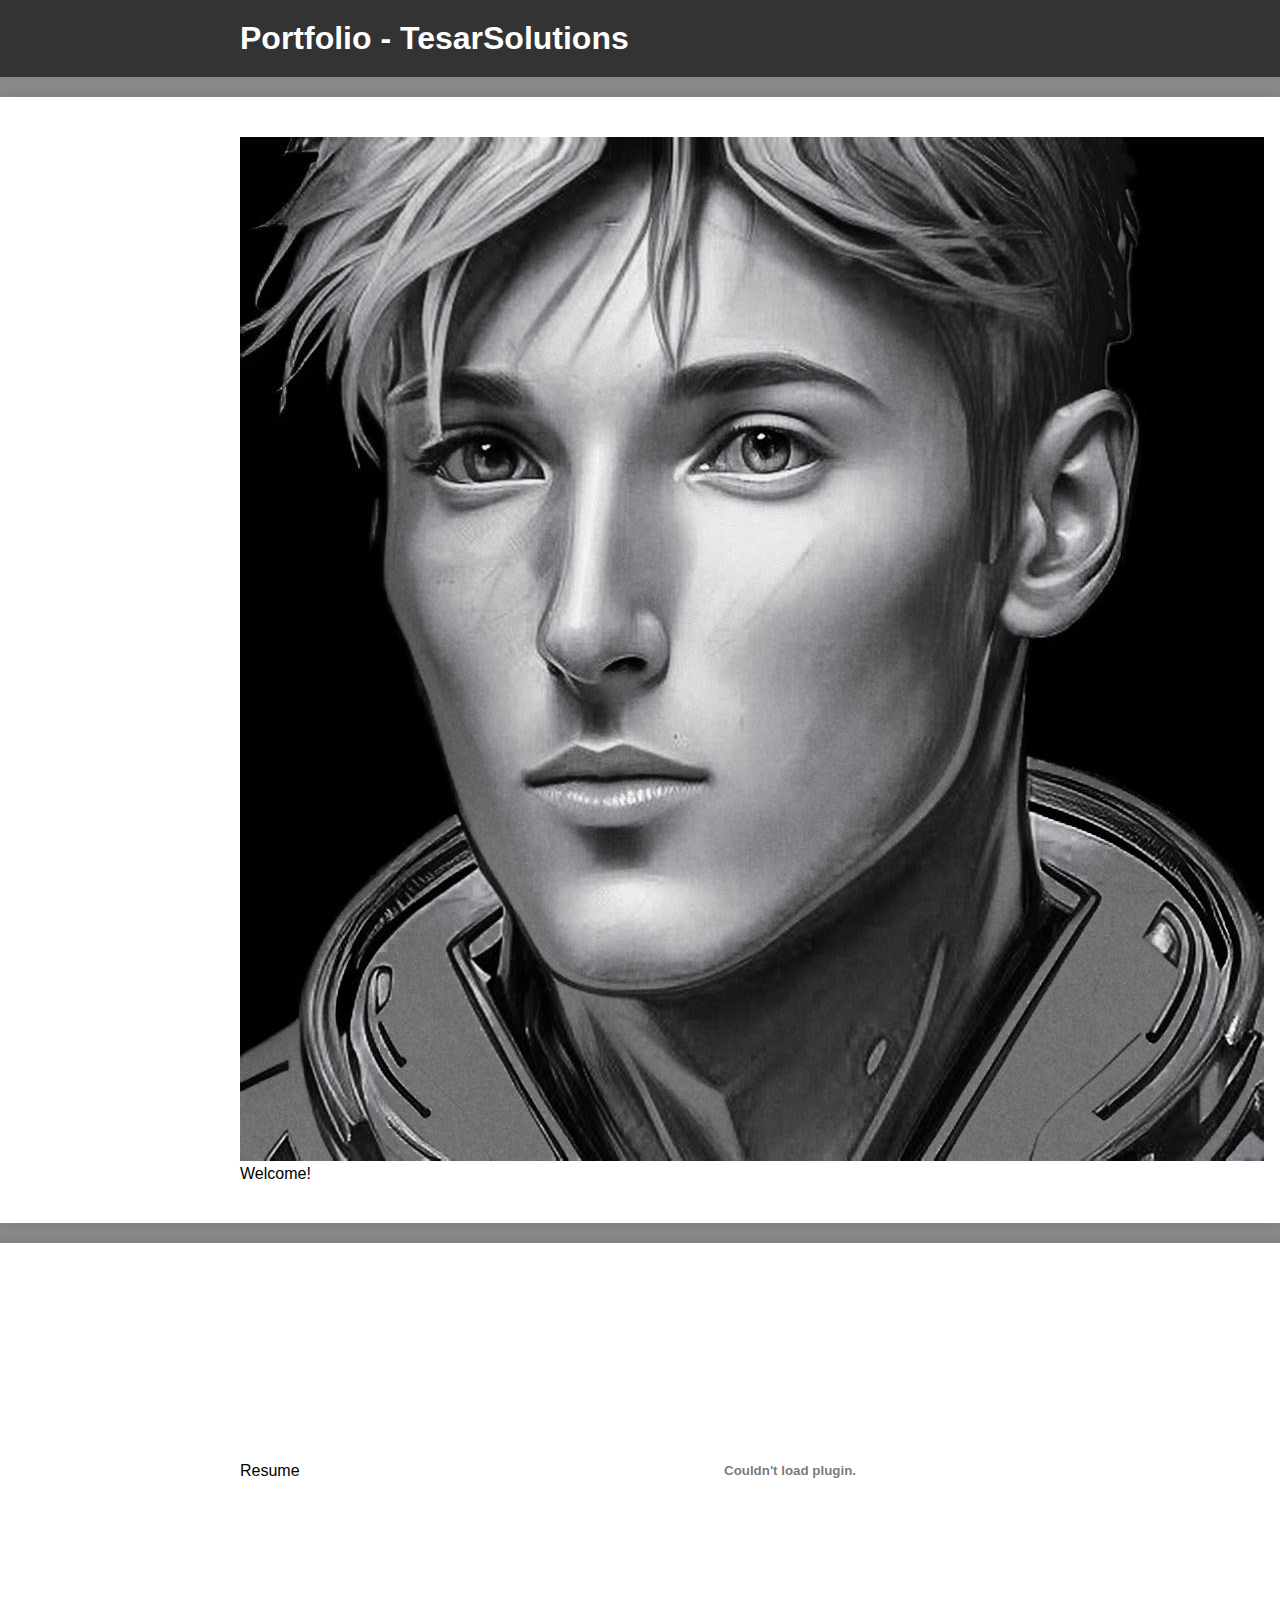
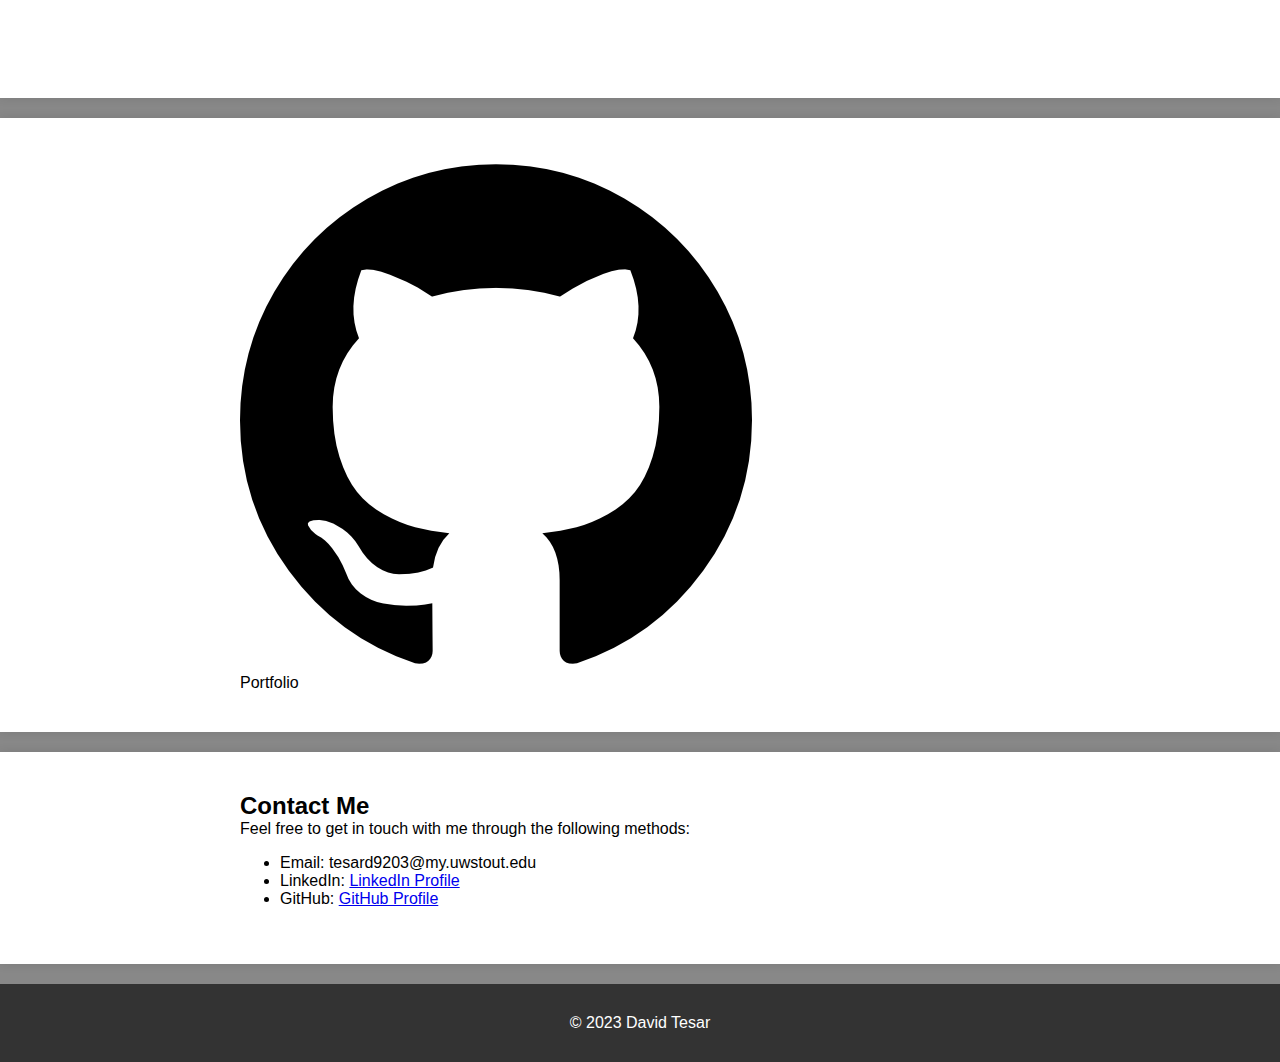
<file: index.html>
<!DOCTYPE html>
<html lang="en">
<head>
    <meta charset="UTF-8">
    <meta name="viewport" content="width=device-width, initial-scale=1.0">
    <title>David Tesar</title>
    <link rel="stylesheet" href="style.css">
    <link rel="icon" type="image/x-icon" href="images/favicon.ico">
</head>
<body>
    <header>
        <nav>
            <div class="container">
                    <div class="section-top">
                    <h1>Portfolio - TesarSolutions</h1>
                </div>
            </div>
        </nav>
    </header>

    <section id="about">
        <div class="container">
            <div class="section-profile">
                <img class="profile-image" src="images/profile.jpg"></img>
            
                <p class="section-profile-text">Welcome!</p>
        </div>  
        </div>
    </section>

    <section id="about">
        <div class="container">

            <div style="display: flex; align-items: center;">
                <p style="flex-grow: 1;" class="section-profile-text">
                    <a href="docs/DavidTesar_private.pdf" style="text-decoration:none; color: black;">Resume</a>
                </p>
                <embed src="docs/DavidTesar_private.pdf" width="500" height="375" type="application/pdf">
            </div>
            
            <!-- <img id="gif" src="/images/programmer.gif"></img> -->
        </div>
    </section>

    <section id="portfolio">
        <div class="container">

            <div class="section-profile">
                <img class="profile-image" src="images/github.png"></img>
                
                <a href="https://github.com/DavidTesar" style="text-decoration:none; color: black;"><p class="section-profile-text">Portfolio</p></a>

            </div>
        </div>
    </section>

    <section id="contact">
        <div class="container">
            <h2>Contact Me</h2>
            <p>Feel free to get in touch with me through the following methods:</p>
            <ul>
                <li>Email: tesard9203@my.uwstout.edu</li>
                <li>LinkedIn: <a href="https://www.linkedin.com/in/david2tesar/">LinkedIn Profile</a></li>
                <li>GitHub: <a href="https://github.com/DavidTesar">GitHub Profile</a></li>
            </ul>
        </div>
    </section>

    <footer>
        <div class="container">
            <p>&copy; 2023 David Tesar</p>
        </div>
    </footer>
</body>
</html>
</file>
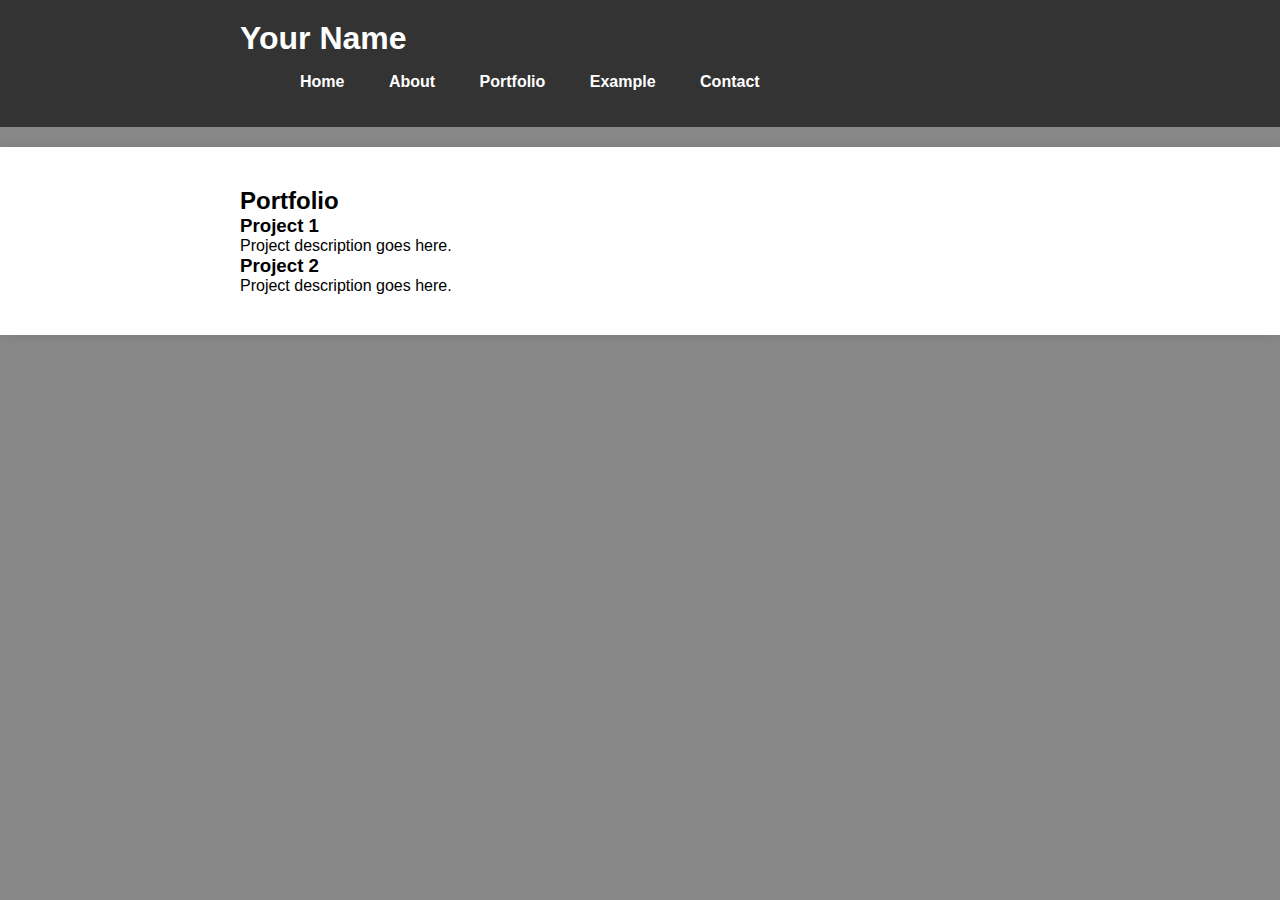
<file: portfolio.html>
<!DOCTYPE html>
<html lang="en">
<head>
    <meta charset="UTF-8">
    <meta name="viewport" content="width=device-width, initial-scale=1.0">
    <title>Portfolio - Your Name</title>
    <link rel="stylesheet" href="style.css">
</head>
<body>
    <header>
        <nav>
            <div class="container">
                <h1>Your Name</h1>
                <ul>
                    <li><a href="index.html">Home</a></li>
                    <li><a href="about.html">About</a></li>
                    <li><a href="portfolio.html">Portfolio</a></li>
                    <li><a href="example.html">Example</a></li>
                    <li><a href="contact.html">Contact</a></li>
                </ul>
            </div>
        </nav>
    </header>

    <section id="portfolio">
        <div class="container">
            <h2>Portfolio</h2>
            <div class="project">
                <h3>Project 1</h3>
                <p>Project description goes here.</p>
            </div>
            <div class="project">
                <h3>Project 2</h3>
                <p>Project description goes here.</p>
            </div>
            <!-- Add more projects as needed -->
        </div>
    </section>

    <!-- Add footer if needed -->

</body>
</html>
</file>
<file: style.css>
/* Reset some default styles */
body, h1, h2, h3, p {
    margin: 0;
    padding: 0;
}

body {
    font-family: Arial, sans-serif;
    background-color: #f0f0f0;
    background-color: #888;
}

.container {
    max-width: 800px;
    margin: 0 auto;
    padding: 20px;
}

header {
    background-color: #333;
    color: #fff;
}

nav ul {
    list-style: none;
}

nav li {
    display: inline;
    margin: 0 20px;
}

nav a {
    text-decoration: none;
    color: #fff;
    font-weight: bold;
}

section {
    background-color: #fff;
    margin: 20px 0;
    padding: 20px;
    box-shadow: 0 0 10px rgba(0, 0, 0, 0.1);
}

footer {
    text-align: center;
    background-color: #333;
    color: #fff;
    padding: 10px 0;
}
</file>
